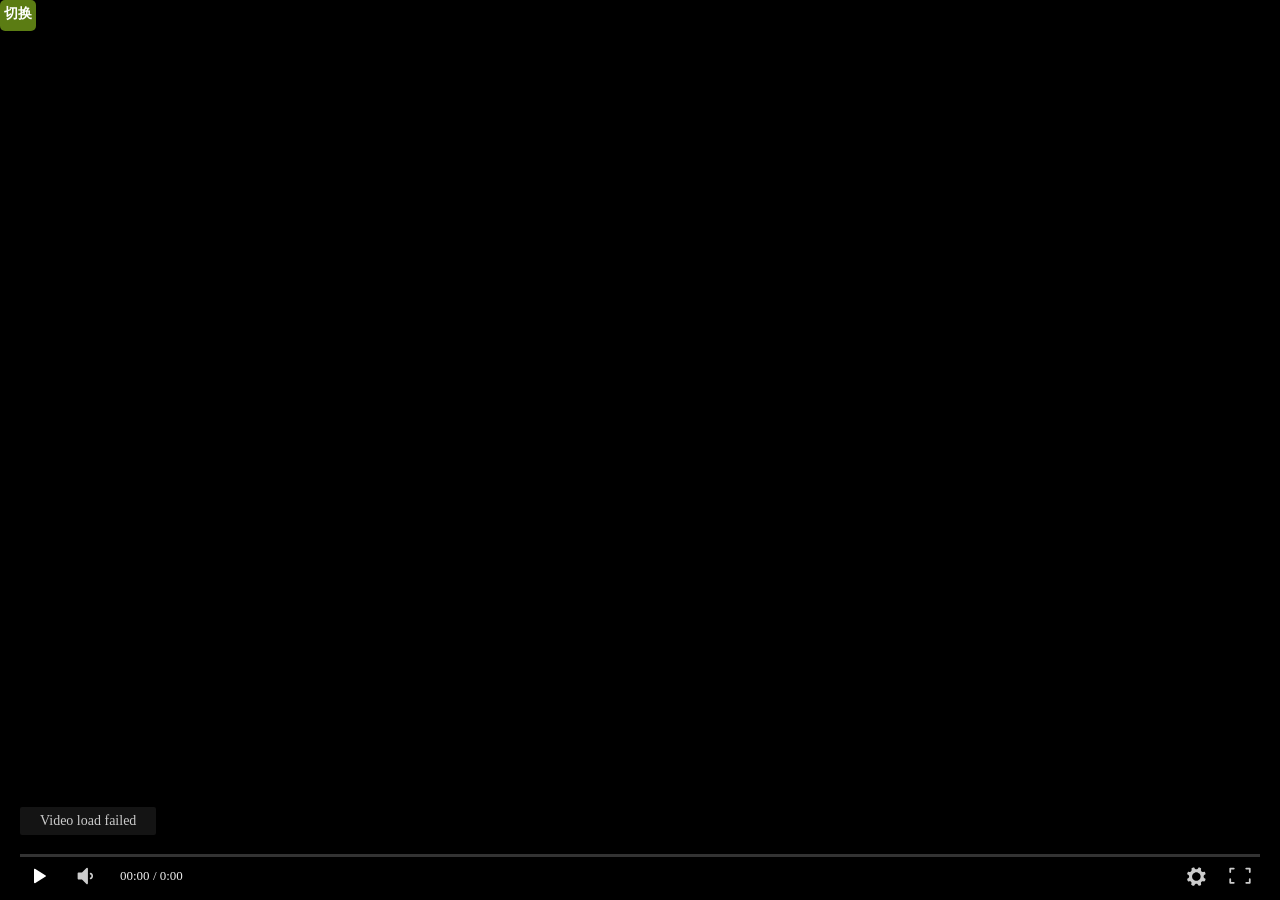
<file: index.html>
<!DOCTYPE html>
<html xmlns="http://www.w3.org/1999/xhtml">
<head>
<meta content="width=device-width, initial-scale=1.0, maximum-scale=1.0, user-scalable=0" name="viewport" /> 
<meta http-equiv="Content-Type" content="text/html; charset=utf-8" />
<title>我爱云解析</title>
<link href="pucms.css" rel="stylesheet">
<script src="jquery-1.7.2.min.js" type="text/javascript"></script>
<script src="pucms.js" type="text/javascript"></script>
<script type="text/javascript">
function getUrlParam(name){var r=location.search.substr(1).match(new RegExp('(?:^|&)'+name+'=([^&]*)','i'));return r?decodeURIComponent(r[1]):'';}
</script>
</head>
<body style="overflow-y:hidden;">
<div class="panel">
    <a href="/dp/?url=">【M3U8调用】</a>
    <a href="https://jx.xmflv.com/?url=">【VIP云解析】</a>
    <a href="dp2/?url=">【DP-P2P】</a>
    <a href="dp/?url=">【DPlayer】</a> 
    <a href="ck/?url=">【CKplayer】</a>
    <a href="ck2/?url=">【CK-P2P】</a>  	
</div>
<p class="slide">
    <a class="WANG-WANG">切换</a></p>
<div style="margin:-36px auto;width:100%;height:100%;">
    <iframe id="WANG" scrolling="no" allowtransparency="true" frameborder="0"
            src="" width="100%" height="100%" align="middle" frameborder="no" hspace="0" vspace="0" allowFullscreen="true" marginheight="0" marginwidth="0" name="tv"></iframe>
    <script type="text/javascript">
        $('#WANG').attr('src', 'dp2/?url=' + encodeURIComponent(getUrlParam('url'))).show();
        function QQ(url) {
            $('#WANG').attr('src', decodeURIComponent(url)).show();
        }
    </script>
</div>
</body>
</html>
</file>
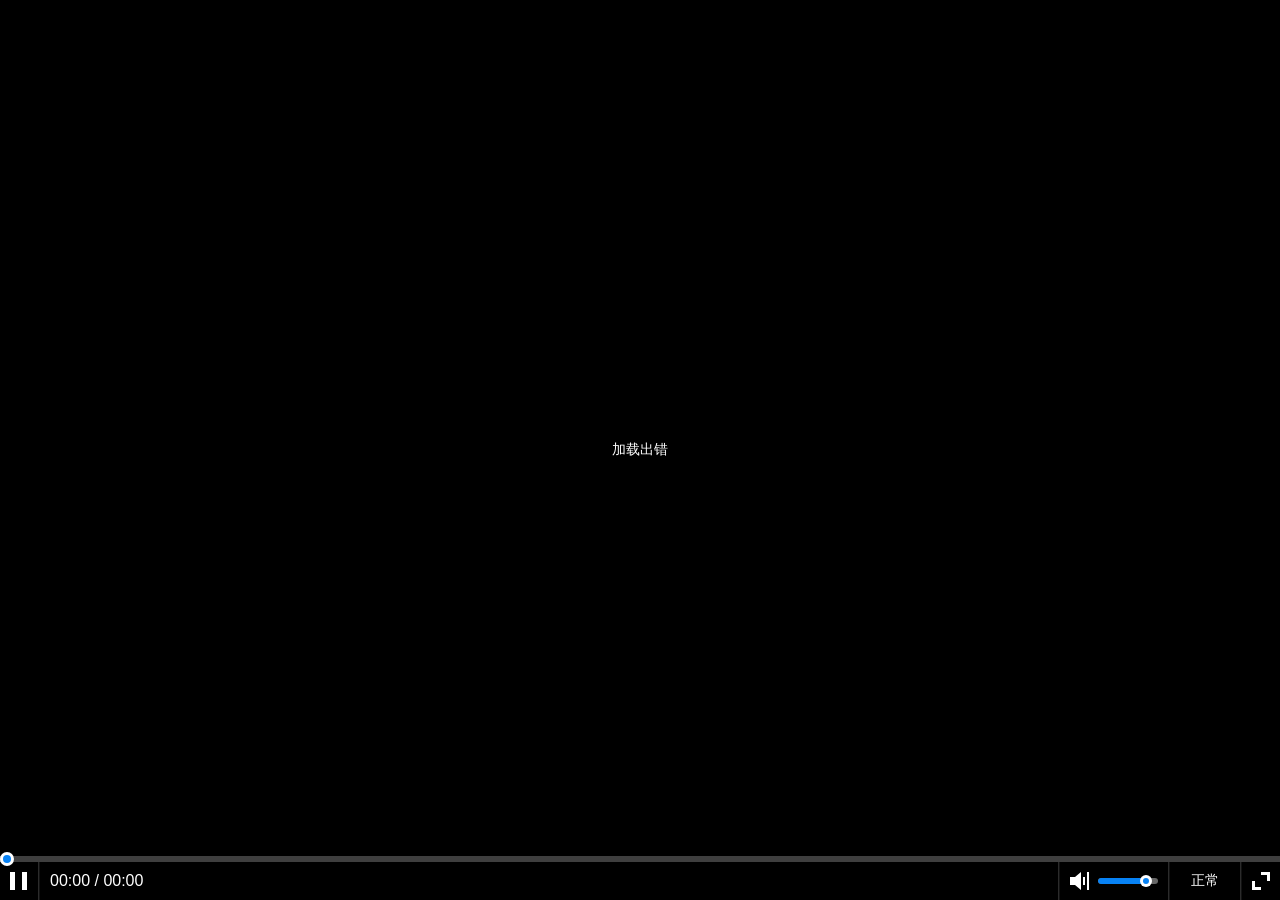
<file: ck/index.html>
<html>
<head>
<script charset="utf-8" src="jquery-1.7.2.min.js"></script>
<meta http-equiv="Content-Type" content="text/html; charset=utf-8" >
<meta http-equiv="X-UA-Compatible" content="IE=edge"><!-- IE内核 强制使用最新的引擎渲染网页 -->
<meta name="renderer" content="webkit">  <!-- 启用360浏览器的极速模式(webkit) -->
<meta name="viewport" content="width=device-width,initial-scale=1.0,minimum-scale=1.0 ,maximum-scale=1.0, user-scalable=no"><!-- 手机H5兼容模式 -->
<title>我爱云CK解析</title>
<style type="text/css">body,html,.a1{background-color:#000;padding: 0;margin: 0;width:100%;height:100%;}</style>
<script type="text/javascript" src="ckplayer.js"></script>
</head>
<body ondragstart="window.event.returnValue=false" oncontextmenu="window.event.returnValue=false" onselectstart="event.returnValue=false" style="overflow-y:hidden;">
<input type="hidden" id="url">
<script type="text/javascript">
function getUrlParam(name){var r=location.search.substr(1).match(new RegExp('(?:^|&)'+name+'=([^&]*)','i'));return r?decodeURIComponent(r[1]):'';}
$("#url").val(getUrlParam('url'));
</script>
<div id="video" style="width:100%;height:100%;"></div>
<script type="text/javascript">
    url=$("#url").val();
    if(url.indexOf("://") === -1){
        url = (document.location.protocol === 'https:' ? 'https://' : 'http://') + url;
    }
	var videoObject = {
		container: '#video', //容器的ID或className
		variable: 'player', //播放函数名称
		autoplay: true,//是否自动播放
		html5m3u8:true,
		video:url
		};
	var player = new ckplayer(videoObject);
</script>
</body>
</html>
</file>
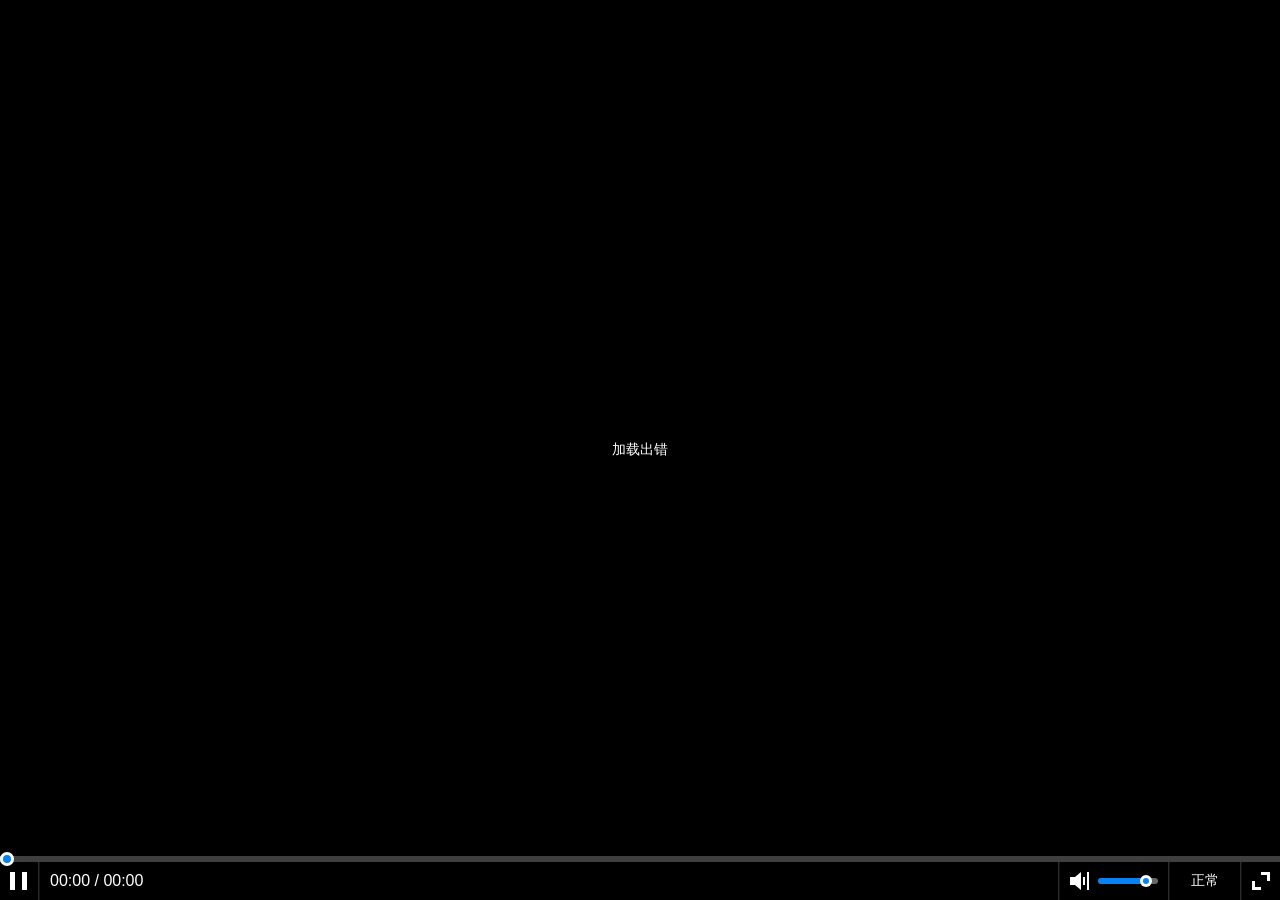
<file: ck2/index.html>
<!DOCTYPE html>
<html>
<head>
<script charset="utf-8" src="jquery-1.7.2.min.js"></script>
<meta http-equiv="Content-Type" content="text/html; charset=utf-8" >
<meta http-equiv="X-UA-Compatible" content="IE=edge"><!-- IE内核 强制使用最新的引擎渲染网页 -->
<meta name="renderer" content="webkit">  <!-- 启用360浏览器的极速模式(webkit) -->
<meta name="viewport" content="width=device-width,initial-scale=1.0,minimum-scale=1.0 ,maximum-scale=1.0, user-scalable=no"><!-- 手机H5兼容模式 -->
<title>我爱云CK-P2P解析</title>
<style type="text/css">body,html,.a1{background-color:#000;padding: 0;margin: 0;width:100%;height:100%;}
#info{position:fixed;top:5px;left:10px;font-size:10px;color:#fdfdfd;z-index:20719029;text-shadow:1px 1px 1px #000, 1px 1px 1px #000}</style>
</head>
<body ondragstart="window.event.returnValue=false" oncontextmenu="window.event.returnValue=false" onselectstart="event.returnValue=false" style="overflow-y:hidden;">
<input type="hidden" id="url">
<script type="text/javascript">
function getUrlParam(name){var r=location.search.substr(1).match(new RegExp('(?:^|&)'+name+'=([^&]*)','i'));return r?decodeURIComponent(r[1]):'';}
$("#url").val(getUrlParam('url'));
</script>
<div id="video" style="width:100%;height:100%;"></div>
<p id="info"></p>
<script type="text/javascript" src="ckplayer.min.js" charset="UTF-8"></script>
<!--<script type="text/javascript" src="http://cdn.jsdelivr.net/npm/p2p-ckplayer@latest/ckplayer/ckplayer.min.js" charset="UTF-8"></script>-->
<script type="text/javascript">
    url=$("#url").val();
    if(url.indexOf("://") === -1){
        url = (document.location.protocol === 'https:' ? 'https://' : 'http://') + url;
    }

    var videoObject = {
        container: '#video',//“#”代表容器的ID，“.”或“”代表容器的class
        variable: 'player',//该属性必需设置，值等于下面的new chplayer()的对象
        autoplay:true,
        html5m3u8:true,

        video:url,//视频地址
        hlsjsConfig: {  
            debug: false,
            p2pConfig: {
                logLevel: 'debug',
                live: false,        // 如果是直播设为true
                getStats: function (totalP2PDownloaded, totalP2PUploaded, totalHTTPDownloaded) {
                    var total = totalHTTPDownloaded + totalP2PDownloaded;
                    var ratio = total > 0 ? Math.round(totalP2PDownloaded / total * 100) : 0;
                    document.querySelector('#info').innerText = 'P2P正在加速 比例: ' + ratio + '%, 已加速: ' + totalP2PDownloaded + 'KB, 已分享: ' + totalP2PUploaded + 'KB';
                },

            }
        }
    };
    var player = new ckplayer(videoObject);
</script>
</body>
</html>
</file>
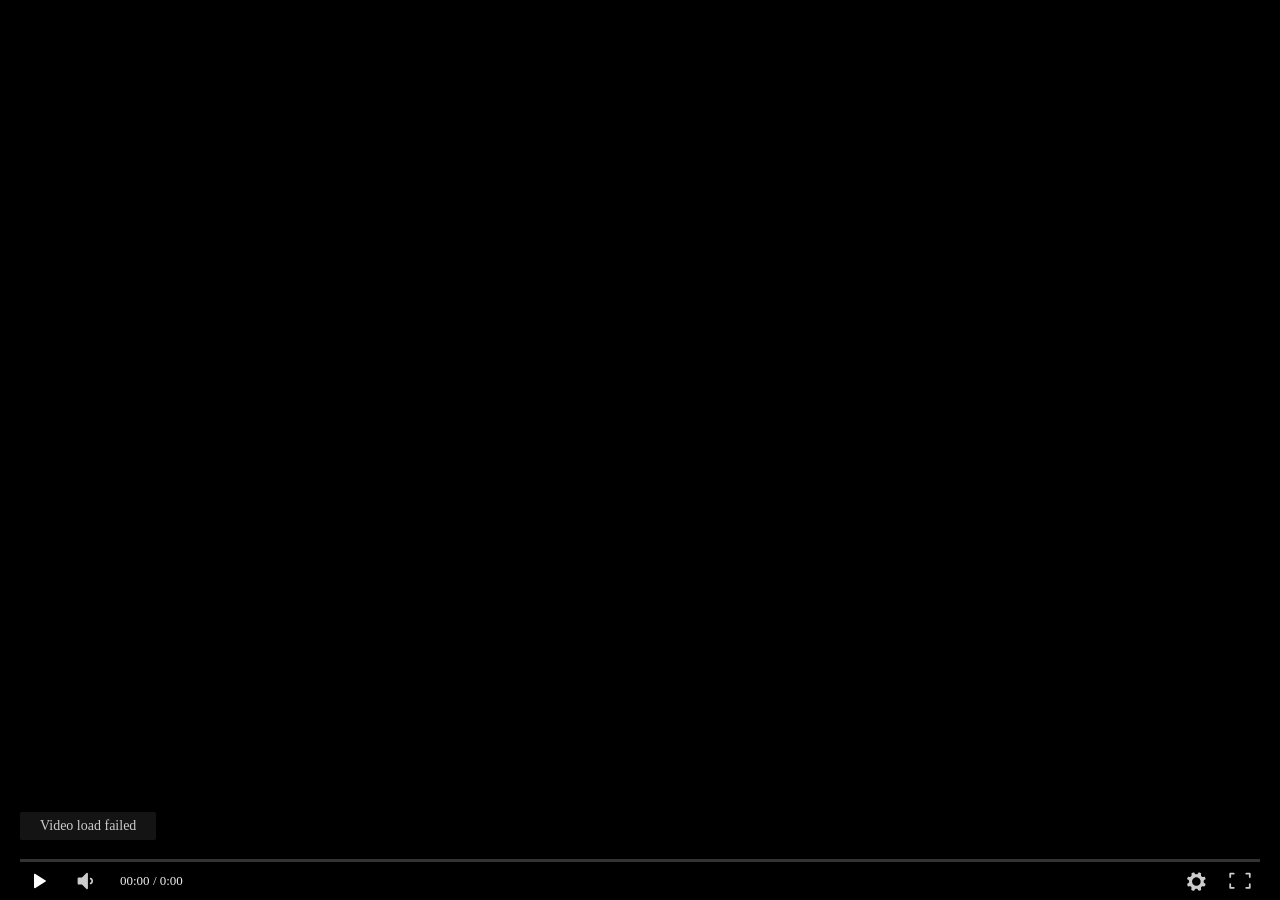
<file: dp2/index.html>
<!DOCTYPE html>
<html>
<head>
<title>我爱云DP-P2P解析</title>
<meta http-equiv="Content-Type" content="text/html; charset=utf-8" >
<meta http-equiv="X-UA-Compatible" content="IE=edge,chrome=1"><!-- IE内核 强制使用最新的引擎渲染网页 -->
<meta name="renderer" content="webkit">  <!-- 启用360浏览器的极速模式(webkit) -->
<meta name="viewport" content="width=device-width,initial-scale=1.0,minimum-scale=1.0 ,maximum-scale=1.0, user-scalable=no"><!-- 手机H5兼容模式 -->
<meta name="x5-fullscreen" content="true" ><meta name="x5-page-mode" content="app" > <!-- X5  全屏处理 -->
<meta name="full-screen" content="yes"><meta name="browsermode" content="application">  <!-- UC 全屏应用模式 -->
<meta name="apple-mobile-web-app-capable" content="yes"> <meta name="apple-mobile-web-app-status-bar-style" content="black-translucent" /> <!--  苹果全屏应用模式 -->
<script charset="utf-8" src="jquery-1.7.2.min.js"></script>
<link rel="stylesheet" href="DPlayer.min.css">
<style type="text/css">
    body,html{width:100%;height:100%;background:#000;padding:0;margin:0;overflow-x:hidden;overflow-y:hidden}
    *{margin:0;border:0;padding:0;text-decoration:none}
    #stats{position:fixed;top:5px;left:10px;font-size:10px;color:#fdfdfd;z-index:20719029;text-shadow:1px 1px 1px #000, 1px 1px 1px #000}
    #dplayer{position:inherit}
</style>
</head>
<body>
<input type="hidden" id="url">
<script>function getUrlParam(name){var r=location.search.substr(1).match(new RegExp('(?:^|&)'+name+'=([^&]*)','i'));return r?decodeURIComponent(r[1]):'';}$("#url").val(getUrlParam('url'));</script>
<div id="dplayer"></div>
<div id="stats"></div>
<script src="hls.min.js"></script>
<script src="DPlayer.min.js"></script>
<script type="text/javascript">
    url=$("#url").val();
    if(url.indexOf("://") === -1){
        url = (document.location.protocol === 'https:' ? 'https://' : 'http://') + url;
    }
	 
    var webdata = {
        set:function(key,val){
            window.sessionStorage.setItem(key,val);
        },
        get:function(key){
            return window.sessionStorage.getItem(key);
        },
        del:function(key){
            window.sessionStorage.removeItem(key);
        },
        clear:function(key){
            window.sessionStorage.clear();
        }
    };	
    	
    if(url.indexOf("m3u8")!=-1){

	var dp = new DPlayer({
        container: document.getElementById('dplayer'),
        autoplay: true,
		hotkey: true,  // 移动端全屏时向右划动快进，向左划动快退。
        video: {
            url: url,
            type: 'customHls',
            customType: {
                'customHls': function (video, player) {
                    var hls = new Hls({
                        debug: false,
                        p2pConfig: {
                            logLevel: true,
                            live: false,        // 如果是直播设为true
                        }
                    });
                    hls.loadSource(video.src);
                    hls.attachMedia(video);
                    hls.p2pEngine.on('stats', function (stats) {
                        _totalP2PDownloaded = stats.totalP2PDownloaded;
                        _totalP2PUploaded = stats.totalP2PUploaded;
                        updateStats();
                    }).on('peerId', function (peerId) {
                        _peerId = peerId;
                    }).on('peers', function (peers) {
                        _peerNum = peers.length;
                        updateStats();
                    });

                }
            }
        }
    });
    var _peerId = '', _peerNum = 0, _totalP2PDownloaded = 0, _totalP2PUploaded = 0;
    dp.seek(webdata.get('vod'+url));
    setInterval(function(){
        webdata.set('vod'+url,dp.video.currentTime);
    },1000);
	}
    else{
        var dp2v = new DPlayer({
            container: document.getElementById('dplayer'),
            autoplay: true,
            video: { url: url }
        });
        dp2v.seek(webdata.get('vod'+url));
    }

    function updateStats() {
        var text = 'P2P正在为您加速' + (_totalP2PDownloaded/1024).toFixed(2)
            + 'MB 已分享' + (_totalP2PUploaded/1024).toFixed(2) + 'MB' + ' 连接节点' + _peerNum + '个';
        document.getElementById('stats').innerText = text
    }    
</script>
</body>
</html>
</file>
<file: pucms.css>
body,html,#a1{background-color:#000;padding:0;margin:0;color:transparent;height:100%;width:100%;}.player{position:relative;width:100%;background-color:#000}.vod{width:100%;background-color:#000}.video{width:100%;height:100%;margin-bottom:40px}.cmd{margin:0 auto;width:100%;height:40px;line-height:40px;position:absolute;bottom:0;background-color:#111;box-sizing:border-box}.left{float:left}.right{float:right;margin-top:-30px}.centent{margin-left:50px;margin-right:60px}.tvp_button{background:0 0;cursor:pointer;width:46px;height:40px}.tvp_button button{display:block;width:100%;height:100%;padding:0;border:0 none;background:0 0;text-align:center;font-size:0;cursor:pointer}.tvp_play .tvp_btn_value{display:inline-block;width:0;height:0;margin-left:16px;vertical-align:middle;background:0 0;border:15px solid transparent;border-width:10px 15px;border-left-color:#fff;font-size:0;color:transparent}.tvp_pause .tvp_btn_value{display:inline-block;vertical-align:middle;background:0 0;font-size:0;color:transparent;width:10px;height:15px;border:0 none;margin-left:0;border-left:2px solid#fff;border-right:2px solid#fff}.tvp_fullscreen_button{width:50px;height:100%}.tvp_fullscreen_button button{position:relative;display:block;top:5px;width:100%;height:30px;background:url(mobile1.png) no-repeat center;cursor:pointer}.tvp_time_total{position:relative;display:block;top:5px;left:8px;width:100%;height:30px;background:#191919;cursor:pointer}.tvp_time_loaded{position:relative;display:block;width:10%;height:30px;cursor:pointer;z-index:1;background:#222;}.tvp_time_panel{position: absolute;bottom: 0px;left: 50%;margin-left: -38.5px;z-index: 2;font-size: 13px;}.play{position: absolute;top: 50%;width: 80px;height: 80px;left: 50%;margin-top: -60px;margin-left: -40px;z-index: 5;background: url(mobile2.png) no-repeat;opacity: 0.8;}.panel{background:#000000;background-size:90% 90%;height:26px;padding-top:10px;color:#ffffff;font-family:宋体;display:none;}.panel a:link{text-decoration:none;color:#ffffff;font-weight:bold;}.panel a:visited{text-decoration:none;color:#ffffff;font-weight:bold;}.panel a:hover{text-decoration:none;color:#ffffff;font-weight:bold;}.panel a:active{text-decoration:none;color:#ffffff;font-weight:bold;}.slide{margin:0;padding:0;border-top:solid 0px #000000;}.WANG-WANG{display:block;position:relative;right:0px;width:36px;height:26px;padding-top:5px;font-family:宋体;font-family:arial, sans-serif;font-size:14px;color:#ffffff;font-weight:bold;background:#5B7C13;text-decoration:none;text-align:center;-moz-border-top-left-radius:5px;-moz-border-top-right-radius:5px;border-top-left-radius:5px;border-top-right-radius:5px;-moz-border-bottom-left-radius:5px;-moz-border-bottom-right-radius:5px;border-bottom-left-radius:5px;border-bottom-right-radius:5px;}
</file>
<file: dp2/DPlayer.min.css>
button[data-balloon]{overflow:visible}[data-balloon]{position:relative;cursor:pointer}[data-balloon]:after{font-family:sans-serif!important;font-weight:400!important;font-style:normal!important;text-shadow:none!important;font-size:12px!important;background:rgba(17,17,17,.9);border-radius:4px;color:#fff;content:attr(data-balloon);padding:.5em 1em;white-space:nowrap}[data-balloon]:after,[data-balloon]:before{filter:alpha(opactiy=0);-ms-filter:"progid:DXImageTransform.Microsoft.Alpha(Opacity=0)";-moz-opacity:0;-khtml-opacity:0;opacity:0;pointer-events:none;transition:all .18s ease-out .18s;position:absolute;z-index:10}[data-balloon]:before{background:no-repeat url("data:image/svg+xml;charset=utf-8,%3Csvg xmlns='http://www.w3.org/2000/svg' width='36' height='12'%3E%3Cpath fill='rgba(17, 17, 17, 0.9)' d='M2.658 0h32.004c-6 0-11.627 12.002-16.002 12.002C14.285 12.002 8.594 0 2.658 0z'/%3E%3C/svg%3E");background-size:100% auto;width:18px;height:6px;content:""}[data-balloon]:hover:after,[data-balloon]:hover:before,[data-balloon][data-balloon-visible]:after,[data-balloon][data-balloon-visible]:before{filter:alpha(opactiy=100);-ms-filter:"progid:DXImageTransform.Microsoft.Alpha(Opacity=100)";-moz-opacity:1;-khtml-opacity:1;opacity:1;pointer-events:auto}[data-balloon].font-awesome:after{font-family:FontAwesome}[data-balloon][data-balloon-break]:after{white-space:pre}[data-balloon][data-balloon-blunt]:after,[data-balloon][data-balloon-blunt]:before{transition:none}[data-balloon][data-balloon-pos=up]:after{margin-bottom:11px}[data-balloon][data-balloon-pos=up]:after,[data-balloon][data-balloon-pos=up]:before{bottom:100%;left:50%;-webkit-transform:translate(-50%,10px);transform:translate(-50%,10px);-webkit-transform-origin:top;transform-origin:top}[data-balloon][data-balloon-pos=up]:before{margin-bottom:5px}[data-balloon][data-balloon-pos=up]:hover:after,[data-balloon][data-balloon-pos=up]:hover:before,[data-balloon][data-balloon-pos=up][data-balloon-visible]:after,[data-balloon][data-balloon-pos=up][data-balloon-visible]:before{-webkit-transform:translate(-50%);transform:translate(-50%)}[data-balloon][data-balloon-pos=up-left]:after{left:0;margin-bottom:11px}[data-balloon][data-balloon-pos=up-left]:after,[data-balloon][data-balloon-pos=up-left]:before{bottom:100%;-webkit-transform:translateY(10px);transform:translateY(10px);-webkit-transform-origin:top;transform-origin:top}[data-balloon][data-balloon-pos=up-left]:before{left:5px;margin-bottom:5px}[data-balloon][data-balloon-pos=up-left]:hover:after,[data-balloon][data-balloon-pos=up-left]:hover:before,[data-balloon][data-balloon-pos=up-left][data-balloon-visible]:after,[data-balloon][data-balloon-pos=up-left][data-balloon-visible]:before{-webkit-transform:translate(0);transform:translate(0)}[data-balloon][data-balloon-pos=up-right]:after{right:0;margin-bottom:11px}[data-balloon][data-balloon-pos=up-right]:after,[data-balloon][data-balloon-pos=up-right]:before{bottom:100%;-webkit-transform:translateY(10px);transform:translateY(10px);-webkit-transform-origin:top;transform-origin:top}[data-balloon][data-balloon-pos=up-right]:before{right:5px;margin-bottom:5px}[data-balloon][data-balloon-pos=up-right]:hover:after,[data-balloon][data-balloon-pos=up-right]:hover:before,[data-balloon][data-balloon-pos=up-right][data-balloon-visible]:after,[data-balloon][data-balloon-pos=up-right][data-balloon-visible]:before{-webkit-transform:translate(0);transform:translate(0)}[data-balloon][data-balloon-pos=down]:after{margin-top:11px}[data-balloon][data-balloon-pos=down]:after,[data-balloon][data-balloon-pos=down]:before{left:50%;top:100%;-webkit-transform:translate(-50%,-10px);transform:translate(-50%,-10px)}[data-balloon][data-balloon-pos=down]:before{background:no-repeat url("data:image/svg+xml;charset=utf-8,%3Csvg xmlns='http://www.w3.org/2000/svg' width='36' height='12'%3E%3Cpath fill='rgba(17, 17, 17, 0.9)' d='M33.342 12H1.338c6 0 11.627-12.002 16.002-12.002C21.715-.002 27.406 12 33.342 12z'/%3E%3C/svg%3E");background-size:100% auto;width:18px;height:6px;margin-top:5px}[data-balloon][data-balloon-pos=down]:hover:after,[data-balloon][data-balloon-pos=down]:hover:before,[data-balloon][data-balloon-pos=down][data-balloon-visible]:after,[data-balloon][data-balloon-pos=down][data-balloon-visible]:before{-webkit-transform:translate(-50%);transform:translate(-50%)}[data-balloon][data-balloon-pos=down-left]:after{left:0;margin-top:11px;top:100%;-webkit-transform:translateY(-10px);transform:translateY(-10px)}[data-balloon][data-balloon-pos=down-left]:before{background:no-repeat url("data:image/svg+xml;charset=utf-8,%3Csvg xmlns='http://www.w3.org/2000/svg' width='36' height='12'%3E%3Cpath fill='rgba(17, 17, 17, 0.9)' d='M33.342 12H1.338c6 0 11.627-12.002 16.002-12.002C21.715-.002 27.406 12 33.342 12z'/%3E%3C/svg%3E");background-size:100% auto;width:18px;height:6px;left:5px;margin-top:5px;top:100%;-webkit-transform:translateY(-10px);transform:translateY(-10px)}[data-balloon][data-balloon-pos=down-left]:hover:after,[data-balloon][data-balloon-pos=down-left]:hover:before,[data-balloon][data-balloon-pos=down-left][data-balloon-visible]:after,[data-balloon][data-balloon-pos=down-left][data-balloon-visible]:before{-webkit-transform:translate(0);transform:translate(0)}[data-balloon][data-balloon-pos=down-right]:after{right:0;margin-top:11px;top:100%;-webkit-transform:translateY(-10px);transform:translateY(-10px)}[data-balloon][data-balloon-pos=down-right]:before{background:no-repeat url("data:image/svg+xml;charset=utf-8,%3Csvg xmlns='http://www.w3.org/2000/svg' width='36' height='12'%3E%3Cpath fill='rgba(17, 17, 17, 0.9)' d='M33.342 12H1.338c6 0 11.627-12.002 16.002-12.002C21.715-.002 27.406 12 33.342 12z'/%3E%3C/svg%3E");background-size:100% auto;width:18px;height:6px;right:5px;margin-top:5px;top:100%;-webkit-transform:translateY(-10px);transform:translateY(-10px)}[data-balloon][data-balloon-pos=down-right]:hover:after,[data-balloon][data-balloon-pos=down-right]:hover:before,[data-balloon][data-balloon-pos=down-right][data-balloon-visible]:after,[data-balloon][data-balloon-pos=down-right][data-balloon-visible]:before{-webkit-transform:translate(0);transform:translate(0)}[data-balloon][data-balloon-pos=left]:after{margin-right:11px;right:100%;top:50%;-webkit-transform:translate(10px,-50%);transform:translate(10px,-50%)}[data-balloon][data-balloon-pos=left]:before{background:no-repeat url("data:image/svg+xml;charset=utf-8,%3Csvg xmlns='http://www.w3.org/2000/svg' width='12' height='36'%3E%3Cpath fill='rgba(17, 17, 17, 0.9)' d='M0 33.342V1.338c0 6 12.002 11.627 12.002 16.002C12.002 21.715 0 27.406 0 33.342z'/%3E%3C/svg%3E");background-size:100% auto;width:6px;height:18px;margin-right:5px;right:100%;top:50%;-webkit-transform:translate(10px,-50%);transform:translate(10px,-50%)}[data-balloon][data-balloon-pos=left]:hover:after,[data-balloon][data-balloon-pos=left]:hover:before,[data-balloon][data-balloon-pos=left][data-balloon-visible]:after,[data-balloon][data-balloon-pos=left][data-balloon-visible]:before{-webkit-transform:translateY(-50%);transform:translateY(-50%)}[data-balloon][data-balloon-pos=right]:after{left:100%;margin-left:11px;top:50%;-webkit-transform:translate(-10px,-50%);transform:translate(-10px,-50%)}[data-balloon][data-balloon-pos=right]:before{background:no-repeat url("data:image/svg+xml;charset=utf-8,%3Csvg xmlns='http://www.w3.org/2000/svg' width='12' height='36'%3E%3Cpath fill='rgba(17, 17, 17, 0.9)' d='M12 2.658v32.004c0-6-12.002-11.627-12.002-16.002C-.002 14.285 12 8.594 12 2.658z'/%3E%3C/svg%3E");background-size:100% auto;width:6px;height:18px;left:100%;margin-left:5px;top:50%;-webkit-transform:translate(-10px,-50%);transform:translate(-10px,-50%)}[data-balloon][data-balloon-pos=right]:hover:after,[data-balloon][data-balloon-pos=right]:hover:before,[data-balloon][data-balloon-pos=right][data-balloon-visible]:after,[data-balloon][data-balloon-pos=right][data-balloon-visible]:before{-webkit-transform:translateY(-50%);transform:translateY(-50%)}[data-balloon][data-balloon-length=small]:after{white-space:normal;width:80px}[data-balloon][data-balloon-length=medium]:after{white-space:normal;width:150px}[data-balloon][data-balloon-length=large]:after{white-space:normal;width:260px}[data-balloon][data-balloon-length=xlarge]:after{white-space:normal;width:380px}@media screen and (max-width:768px){[data-balloon][data-balloon-length=xlarge]:after{white-space:normal;width:90vw}}[data-balloon][data-balloon-length=fit]:after{white-space:normal;width:100%}
@-webkit-keyframes my-face{2%{-webkit-transform:translateY(1.5px) rotate(1.5deg);transform:translateY(1.5px) rotate(1.5deg)}4%{-webkit-transform:translateY(-1.5px) rotate(-.5deg);transform:translateY(-1.5px) rotate(-.5deg)}6%{-webkit-transform:translateY(1.5px) rotate(-1.5deg);transform:translateY(1.5px) rotate(-1.5deg)}8%{-webkit-transform:translateY(-1.5px) rotate(-1.5deg);transform:translateY(-1.5px) rotate(-1.5deg)}10%{-webkit-transform:translateY(2.5px) rotate(1.5deg);transform:translateY(2.5px) rotate(1.5deg)}12%{-webkit-transform:translateY(-.5px) rotate(1.5deg);transform:translateY(-.5px) rotate(1.5deg)}14%{-webkit-transform:translateY(-1.5px) rotate(1.5deg);transform:translateY(-1.5px) rotate(1.5deg)}16%{-webkit-transform:translateY(-.5px) rotate(-1.5deg);transform:translateY(-.5px) rotate(-1.5deg)}18%{-webkit-transform:translateY(.5px) rotate(-1.5deg);transform:translateY(.5px) rotate(-1.5deg)}20%{-webkit-transform:translateY(-1.5px) rotate(2.5deg);transform:translateY(-1.5px) rotate(2.5deg)}22%{-webkit-transform:translateY(.5px) rotate(-1.5deg);transform:translateY(.5px) rotate(-1.5deg)}24%{-webkit-transform:translateY(1.5px) rotate(1.5deg);transform:translateY(1.5px) rotate(1.5deg)}26%{-webkit-transform:translateY(.5px) rotate(.5deg);transform:translateY(.5px) rotate(.5deg)}28%{-webkit-transform:translateY(.5px) rotate(1.5deg);transform:translateY(.5px) rotate(1.5deg)}30%{-webkit-transform:translateY(-.5px) rotate(2.5deg);transform:translateY(-.5px) rotate(2.5deg)}32%{-webkit-transform:translateY(1.5px) rotate(-.5deg);transform:translateY(1.5px) rotate(-.5deg)}34%{-webkit-transform:translateY(1.5px) rotate(-.5deg);transform:translateY(1.5px) rotate(-.5deg)}36%{-webkit-transform:translateY(-1.5px) rotate(2.5deg);transform:translateY(-1.5px) rotate(2.5deg)}38%{-webkit-transform:translateY(1.5px) rotate(-1.5deg);transform:translateY(1.5px) rotate(-1.5deg)}40%{-webkit-transform:translateY(-.5px) rotate(2.5deg);transform:translateY(-.5px) rotate(2.5deg)}42%{-webkit-transform:translateY(2.5px) rotate(-1.5deg);transform:translateY(2.5px) rotate(-1.5deg)}44%{-webkit-transform:translateY(1.5px) rotate(.5deg);transform:translateY(1.5px) rotate(.5deg)}46%{-webkit-transform:translateY(-1.5px) rotate(2.5deg);transform:translateY(-1.5px) rotate(2.5deg)}48%{-webkit-transform:translateY(-.5px) rotate(.5deg);transform:translateY(-.5px) rotate(.5deg)}50%{-webkit-transform:translateY(.5px) rotate(.5deg);transform:translateY(.5px) rotate(.5deg)}52%{-webkit-transform:translateY(2.5px) rotate(2.5deg);transform:translateY(2.5px) rotate(2.5deg)}54%{-webkit-transform:translateY(-1.5px) rotate(1.5deg);transform:translateY(-1.5px) rotate(1.5deg)}56%{-webkit-transform:translateY(2.5px) rotate(2.5deg);transform:translateY(2.5px) rotate(2.5deg)}58%{-webkit-transform:translateY(.5px) rotate(2.5deg);transform:translateY(.5px) rotate(2.5deg)}60%{-webkit-transform:translateY(2.5px) rotate(2.5deg);transform:translateY(2.5px) rotate(2.5deg)}62%{-webkit-transform:translateY(-.5px) rotate(2.5deg);transform:translateY(-.5px) rotate(2.5deg)}64%{-webkit-transform:translateY(-.5px) rotate(1.5deg);transform:translateY(-.5px) rotate(1.5deg)}66%{-webkit-transform:translateY(1.5px) rotate(-.5deg);transform:translateY(1.5px) rotate(-.5deg)}68%{-webkit-transform:translateY(-1.5px) rotate(-.5deg);transform:translateY(-1.5px) rotate(-.5deg)}70%{-webkit-transform:translateY(1.5px) rotate(.5deg);transform:translateY(1.5px) rotate(.5deg)}72%{-webkit-transform:translateY(2.5px) rotate(1.5deg);transform:translateY(2.5px) rotate(1.5deg)}74%{-webkit-transform:translateY(-.5px) rotate(.5deg);transform:translateY(-.5px) rotate(.5deg)}76%{-webkit-transform:translateY(-.5px) rotate(2.5deg);transform:translateY(-.5px) rotate(2.5deg)}78%{-webkit-transform:translateY(-.5px) rotate(1.5deg);transform:translateY(-.5px) rotate(1.5deg)}80%{-webkit-transform:translateY(1.5px) rotate(1.5deg);transform:translateY(1.5px) rotate(1.5deg)}82%{-webkit-transform:translateY(-.5px) rotate(.5deg);transform:translateY(-.5px) rotate(.5deg)}84%{-webkit-transform:translateY(1.5px) rotate(2.5deg);transform:translateY(1.5px) rotate(2.5deg)}86%{-webkit-transform:translateY(-1.5px) rotate(-1.5deg);transform:translateY(-1.5px) rotate(-1.5deg)}88%{-webkit-transform:translateY(-.5px) rotate(2.5deg);transform:translateY(-.5px) rotate(2.5deg)}90%{-webkit-transform:translateY(2.5px) rotate(-.5deg);transform:translateY(2.5px) rotate(-.5deg)}92%{-webkit-transform:translateY(.5px) rotate(-.5deg);transform:translateY(.5px) rotate(-.5deg)}94%{-webkit-transform:translateY(2.5px) rotate(.5deg);transform:translateY(2.5px) rotate(.5deg)}96%{-webkit-transform:translateY(-.5px) rotate(1.5deg);transform:translateY(-.5px) rotate(1.5deg)}98%{-webkit-transform:translateY(-1.5px) rotate(-.5deg);transform:translateY(-1.5px) rotate(-.5deg)}0%,to{-webkit-transform:translate(0) rotate(0deg);transform:translate(0) rotate(0deg)}}@keyframes my-face{2%{-webkit-transform:translateY(1.5px) rotate(1.5deg);transform:translateY(1.5px) rotate(1.5deg)}4%{-webkit-transform:translateY(-1.5px) rotate(-.5deg);transform:translateY(-1.5px) rotate(-.5deg)}6%{-webkit-transform:translateY(1.5px) rotate(-1.5deg);transform:translateY(1.5px) rotate(-1.5deg)}8%{-webkit-transform:translateY(-1.5px) rotate(-1.5deg);transform:translateY(-1.5px) rotate(-1.5deg)}10%{-webkit-transform:translateY(2.5px) rotate(1.5deg);transform:translateY(2.5px) rotate(1.5deg)}12%{-webkit-transform:translateY(-.5px) rotate(1.5deg);transform:translateY(-.5px) rotate(1.5deg)}14%{-webkit-transform:translateY(-1.5px) rotate(1.5deg);transform:translateY(-1.5px) rotate(1.5deg)}16%{-webkit-transform:translateY(-.5px) rotate(-1.5deg);transform:translateY(-.5px) rotate(-1.5deg)}18%{-webkit-transform:translateY(.5px) rotate(-1.5deg);transform:translateY(.5px) rotate(-1.5deg)}20%{-webkit-transform:translateY(-1.5px) rotate(2.5deg);transform:translateY(-1.5px) rotate(2.5deg)}22%{-webkit-transform:translateY(.5px) rotate(-1.5deg);transform:translateY(.5px) rotate(-1.5deg)}24%{-webkit-transform:translateY(1.5px) rotate(1.5deg);transform:translateY(1.5px) rotate(1.5deg)}26%{-webkit-transform:translateY(.5px) rotate(.5deg);transform:translateY(.5px) rotate(.5deg)}28%{-webkit-transform:translateY(.5px) rotate(1.5deg);transform:translateY(.5px) rotate(1.5deg)}30%{-webkit-transform:translateY(-.5px) rotate(2.5deg);transform:translateY(-.5px) rotate(2.5deg)}32%{-webkit-transform:translateY(1.5px) rotate(-.5deg);transform:translateY(1.5px) rotate(-.5deg)}34%{-webkit-transform:translateY(1.5px) rotate(-.5deg);transform:translateY(1.5px) rotate(-.5deg)}36%{-webkit-transform:translateY(-1.5px) rotate(2.5deg);transform:translateY(-1.5px) rotate(2.5deg)}38%{-webkit-transform:translateY(1.5px) rotate(-1.5deg);transform:translateY(1.5px) rotate(-1.5deg)}40%{-webkit-transform:translateY(-.5px) rotate(2.5deg);transform:translateY(-.5px) rotate(2.5deg)}42%{-webkit-transform:translateY(2.5px) rotate(-1.5deg);transform:translateY(2.5px) rotate(-1.5deg)}44%{-webkit-transform:translateY(1.5px) rotate(.5deg);transform:translateY(1.5px) rotate(.5deg)}46%{-webkit-transform:translateY(-1.5px) rotate(2.5deg);transform:translateY(-1.5px) rotate(2.5deg)}48%{-webkit-transform:translateY(-.5px) rotate(.5deg);transform:translateY(-.5px) rotate(.5deg)}50%{-webkit-transform:translateY(.5px) rotate(.5deg);transform:translateY(.5px) rotate(.5deg)}52%{-webkit-transform:translateY(2.5px) rotate(2.5deg);transform:translateY(2.5px) rotate(2.5deg)}54%{-webkit-transform:translateY(-1.5px) rotate(1.5deg);transform:translateY(-1.5px) rotate(1.5deg)}56%{-webkit-transform:translateY(2.5px) rotate(2.5deg);transform:translateY(2.5px) rotate(2.5deg)}58%{-webkit-transform:translateY(.5px) rotate(2.5deg);transform:translateY(.5px) rotate(2.5deg)}60%{-webkit-transform:translateY(2.5px) rotate(2.5deg);transform:translateY(2.5px) rotate(2.5deg)}62%{-webkit-transform:translateY(-.5px) rotate(2.5deg);transform:translateY(-.5px) rotate(2.5deg)}64%{-webkit-transform:translateY(-.5px) rotate(1.5deg);transform:translateY(-.5px) rotate(1.5deg)}66%{-webkit-transform:translateY(1.5px) rotate(-.5deg);transform:translateY(1.5px) rotate(-.5deg)}68%{-webkit-transform:translateY(-1.5px) rotate(-.5deg);transform:translateY(-1.5px) rotate(-.5deg)}70%{-webkit-transform:translateY(1.5px) rotate(.5deg);transform:translateY(1.5px) rotate(.5deg)}72%{-webkit-transform:translateY(2.5px) rotate(1.5deg);transform:translateY(2.5px) rotate(1.5deg)}74%{-webkit-transform:translateY(-.5px) rotate(.5deg);transform:translateY(-.5px) rotate(.5deg)}76%{-webkit-transform:translateY(-.5px) rotate(2.5deg);transform:translateY(-.5px) rotate(2.5deg)}78%{-webkit-transform:translateY(-.5px) rotate(1.5deg);transform:translateY(-.5px) rotate(1.5deg)}80%{-webkit-transform:translateY(1.5px) rotate(1.5deg);transform:translateY(1.5px) rotate(1.5deg)}82%{-webkit-transform:translateY(-.5px) rotate(.5deg);transform:translateY(-.5px) rotate(.5deg)}84%{-webkit-transform:translateY(1.5px) rotate(2.5deg);transform:translateY(1.5px) rotate(2.5deg)}86%{-webkit-transform:translateY(-1.5px) rotate(-1.5deg);transform:translateY(-1.5px) rotate(-1.5deg)}88%{-webkit-transform:translateY(-.5px) rotate(2.5deg);transform:translateY(-.5px) rotate(2.5deg)}90%{-webkit-transform:translateY(2.5px) rotate(-.5deg);transform:translateY(2.5px) rotate(-.5deg)}92%{-webkit-transform:translateY(.5px) rotate(-.5deg);transform:translateY(.5px) rotate(-.5deg)}94%{-webkit-transform:translateY(2.5px) rotate(.5deg);transform:translateY(2.5px) rotate(.5deg)}96%{-webkit-transform:translateY(-.5px) rotate(1.5deg);transform:translateY(-.5px) rotate(1.5deg)}98%{-webkit-transform:translateY(-1.5px) rotate(-.5deg);transform:translateY(-1.5px) rotate(-.5deg)}0%,to{-webkit-transform:translate(0) rotate(0deg);transform:translate(0) rotate(0deg)}}.dplayer{position:relative;overflow:hidden;-webkit-user-select:none;-moz-user-select:none;-ms-user-select:none;user-select:none;line-height:1}.dplayer *{box-sizing:content-box}.dplayer svg{width:100%;height:100%}.dplayer svg circle,.dplayer svg path{fill:#fff}.dplayer:-webkit-full-screen{width:100%;height:100%;background:#000;position:fixed;z-index:100000;left:0;top:0;margin:0;padding:0;-webkit-transform:translate(0);transform:translate(0)}.dplayer:-webkit-full-screen .dplayer-danmaku .dplayer-danmaku-bottom.dplayer-danmaku-move,.dplayer:-webkit-full-screen .dplayer-danmaku .dplayer-danmaku-top.dplayer-danmaku-move{-webkit-animation:danmaku-center 6s linear;animation:danmaku-center 6s linear;-webkit-animation-play-state:inherit;animation-play-state:inherit}.dplayer:-webkit-full-screen .dplayer-danmaku .dplayer-danmaku-right.dplayer-danmaku-move{-webkit-animation:danmaku 8s linear;animation:danmaku 8s linear;-webkit-animation-play-state:inherit;animation-play-state:inherit}.dplayer.dplayer-live .dplayer-bar-wrap,.dplayer.dplayer-live.dplayer-no-danmaku .dplayer-setting,.dplayer.dplayer-live .dplayer-setting-loop,.dplayer.dplayer-live .dplayer-setting-speed,.dplayer.dplayer-live .dplayer-time,.dplayer.dplayer-no-danmaku .dplayer-controller .dplayer-icons .dplayer-comment,.dplayer.dplayer-no-danmaku .dplayer-controller .dplayer-icons .dplayer-setting .dplayer-setting-box .dplayer-setting-danmaku,.dplayer.dplayer-no-danmaku .dplayer-controller .dplayer-icons .dplayer-setting .dplayer-setting-box .dplayer-setting-danunlimit,.dplayer.dplayer-no-danmaku .dplayer-controller .dplayer-icons .dplayer-setting .dplayer-setting-box .dplayer-setting-showdan,.dplayer.dplayer-no-danmaku .dplayer-danmaku{display:none}.dplayer.dplayer-arrow .dplayer-danmaku{font-size:18px}.dplayer.dplayer-arrow .dplayer-icon{margin:0 -3px}.dplayer.dplayer-playing .dplayer-danmaku .dplayer-danmaku-move{-webkit-animation-play-state:running;animation-play-state:running}@media (min-width:900px){.dplayer.dplayer-playing .dplayer-controller,.dplayer.dplayer-playing .dplayer-controller-mask{opacity:0}.dplayer.dplayer-playing:hover .dplayer-controller,.dplayer.dplayer-playing:hover .dplayer-controller-mask{opacity:1}}.dplayer.dplayer-loading .dplayer-bezel .diplayer-loading-icon{display:block}.dplayer.dplayer-loading .dplayer-danmaku,.dplayer.dplayer-loading .dplayer-danmaku-move,.dplayer.dplayer-paused .dplayer-danmaku,.dplayer.dplayer-paused .dplayer-danmaku-move{-webkit-animation-play-state:paused;animation-play-state:paused}.dplayer.dplayer-hide-controller{cursor:none}.dplayer.dplayer-hide-controller .dplayer-controller,.dplayer.dplayer-hide-controller .dplayer-controller-mask{opacity:0;-webkit-transform:translateY(100%);transform:translateY(100%)}.dplayer.dplayer-show-controller .dplayer-controller,.dplayer.dplayer-show-controller .dplayer-controller-mask{opacity:1}.dplayer.dplayer-fulled{position:fixed;z-index:100000;left:0;top:0;width:100%;height:100%}.dplayer.dplayer-mobile .dplayer-controller .dplayer-icons .dplayer-camera-icon,.dplayer.dplayer-mobile .dplayer-controller .dplayer-icons .dplayer-volume{display:none}.dplayer.dplayer-mobile .dplayer-controller .dplayer-icons .dplayer-full .dplayer-full-in-icon{position:static;display:inline-block}.dplayer.dplayer-mobile .dplayer-bar-time{display:none}.dplayer-web-fullscreen-fix{position:fixed;top:0;left:0;margin:0;padding:0}[data-balloon]:before{display:none}[data-balloon]:after{padding:.3em .7em;background:rgba(17,17,17,.7)}[data-balloon][data-balloon-pos=up]:after{margin-bottom:0}.dplayer-bezel{position:absolute;left:0;right:0;top:0;bottom:0;font-size:22px;color:#fff;pointer-events:none}.dplayer-bezel .dplayer-bezel-icon{position:absolute;top:50%;left:50%;margin:-26px 0 0 -26px;height:52px;width:52px;padding:12px;box-sizing:border-box;background:rgba(0,0,0,.5);border-radius:50%;opacity:0;pointer-events:none}.dplayer-bezel .dplayer-bezel-icon.dplayer-bezel-transition{-webkit-animation:bezel-hide .5s linear;animation:bezel-hide .5s linear}@-webkit-keyframes bezel-hide{0%{opacity:1;-webkit-transform:scale(1);transform:scale(1)}to{opacity:0;-webkit-transform:scale(2);transform:scale(2)}}@keyframes bezel-hide{0%{opacity:1;-webkit-transform:scale(1);transform:scale(1)}to{opacity:0;-webkit-transform:scale(2);transform:scale(2)}}.dplayer-bezel .dplayer-danloading{position:absolute;top:50%;margin-top:-7px;width:100%;text-align:center;font-size:14px;line-height:14px;-webkit-animation:my-face 5s ease-in-out infinite;animation:my-face 5s ease-in-out infinite}.dplayer-bezel .diplayer-loading-icon{display:none;position:absolute;top:50%;left:50%;margin:-18px 0 0 -18px;height:36px;width:36px;pointer-events:none}.dplayer-bezel .diplayer-loading-icon .diplayer-loading-hide{display:none}.dplayer-bezel .diplayer-loading-icon .diplayer-loading-dot{-webkit-animation:diplayer-loading-dot-fade .8s ease infinite;animation:diplayer-loading-dot-fade .8s ease infinite;opacity:0;-webkit-transform-origin:4px 4px;transform-origin:4px 4px}.dplayer-bezel .diplayer-loading-icon .diplayer-loading-dot.diplayer-loading-dot-7{-webkit-animation-delay:.7s;animation-delay:.7s}.dplayer-bezel .diplayer-loading-icon .diplayer-loading-dot.diplayer-loading-dot-6{-webkit-animation-delay:.6s;animation-delay:.6s}.dplayer-bezel .diplayer-loading-icon .diplayer-loading-dot.diplayer-loading-dot-5{-webkit-animation-delay:.5s;animation-delay:.5s}.dplayer-bezel .diplayer-loading-icon .diplayer-loading-dot.diplayer-loading-dot-4{-webkit-animation-delay:.4s;animation-delay:.4s}.dplayer-bezel .diplayer-loading-icon .diplayer-loading-dot.diplayer-loading-dot-3{-webkit-animation-delay:.3s;animation-delay:.3s}.dplayer-bezel .diplayer-loading-icon .diplayer-loading-dot.diplayer-loading-dot-2{-webkit-animation-delay:.2s;animation-delay:.2s}.dplayer-bezel .diplayer-loading-icon .diplayer-loading-dot.diplayer-loading-dot-1{-webkit-animation-delay:.1s;animation-delay:.1s}@-webkit-keyframes diplayer-loading-dot-fade{0%{opacity:.7;-webkit-transform:scale(1.2);transform:scale(1.2)}50%{opacity:.25;-webkit-transform:scale(.9);transform:scale(.9)}to{opacity:.25;-webkit-transform:scale(.85);transform:scale(.85)}}@keyframes diplayer-loading-dot-fade{0%{opacity:.7;-webkit-transform:scale(1.2);transform:scale(1.2)}50%{opacity:.25;-webkit-transform:scale(.9);transform:scale(.9)}to{opacity:.25;-webkit-transform:scale(.85);transform:scale(.85)}}.dplayer-controller-mask{background:url([data-uri]) repeat-x bottom;height:98px;width:100%}.dplayer-controller,.dplayer-controller-mask{position:absolute;bottom:0;transition:all .3s ease}.dplayer-controller{left:0;right:0;height:41px;padding:0 20px;-webkit-user-select:none;-moz-user-select:none;-ms-user-select:none;user-select:none}.dplayer-controller.dplayer-controller-comment .dplayer-icons{display:none}.dplayer-controller.dplayer-controller-comment .dplayer-icons.dplayer-comment-box{display:block}.dplayer-controller .dplayer-bar-wrap{padding:5px 0;cursor:pointer;position:absolute;bottom:33px;width:calc(100% - 40px);height:3px}.dplayer-controller .dplayer-bar-wrap:hover .dplayer-bar .dplayer-played .dplayer-thumb{-webkit-transform:scale(1);transform:scale(1)}.dplayer-controller .dplayer-bar-wrap:hover .dplayer-highlight{display:block;width:8px;-webkit-transform:translateX(-4px);transform:translateX(-4px);top:4px;height:40%}.dplayer-controller .dplayer-bar-wrap .dplayer-highlight{z-index:12;position:absolute;top:5px;width:6px;height:20%;border-radius:6px;background-color:#fff;text-align:center;-webkit-transform:translateX(-3px);transform:translateX(-3px);transition:all .2s ease-in-out}.dplayer-controller .dplayer-bar-wrap .dplayer-highlight:hover .dplayer-highlight-text{display:block}.dplayer-controller .dplayer-bar-wrap .dplayer-highlight:hover~.dplayer-bar-preview,.dplayer-controller .dplayer-bar-wrap .dplayer-highlight:hover~.dplayer-bar-time{opacity:0}.dplayer-controller .dplayer-bar-wrap .dplayer-highlight .dplayer-highlight-text{display:none;position:absolute;left:50%;top:-24px;padding:5px 8px;background-color:rgba(0,0,0,.62);color:#fff;border-radius:4px;font-size:12px;white-space:nowrap;-webkit-transform:translateX(-50%);transform:translateX(-50%)}.dplayer-controller .dplayer-bar-wrap .dplayer-bar-preview{position:absolute;background:#fff;pointer-events:none;display:none;background-size:16000px 100%}.dplayer-controller .dplayer-bar-wrap .dplayer-bar-preview-canvas{position:absolute;width:100%;height:100%;z-index:1;pointer-events:none}.dplayer-controller .dplayer-bar-wrap .dplayer-bar-time{position:absolute;left:0;top:-20px;border-radius:4px;padding:5px 7px;background-color:rgba(0,0,0,.62);color:#fff;font-size:12px;text-align:center;opacity:1;transition:opacity .1s ease-in-out;word-wrap:normal;word-break:normal;z-index:2;pointer-events:none}.dplayer-controller .dplayer-bar-wrap .dplayer-bar-time.hidden{opacity:0}.dplayer-controller .dplayer-bar-wrap .dplayer-bar{position:relative;height:3px;width:100%;background:hsla(0,0%,100%,.2);cursor:pointer}.dplayer-controller .dplayer-bar-wrap .dplayer-bar .dplayer-loaded{background:hsla(0,0%,100%,.4);transition:all .5s ease}.dplayer-controller .dplayer-bar-wrap .dplayer-bar .dplayer-loaded,.dplayer-controller .dplayer-bar-wrap .dplayer-bar .dplayer-played{position:absolute;left:0;top:0;bottom:0;height:3px;will-change:width}.dplayer-controller .dplayer-bar-wrap .dplayer-bar .dplayer-played .dplayer-thumb{position:absolute;top:0;right:5px;margin-top:-4px;margin-right:-10px;height:11px;width:11px;border-radius:50%;cursor:pointer;transition:all .3s ease-in-out;-webkit-transform:scale(0);transform:scale(0)}.dplayer-controller .dplayer-icons{height:38px;position:absolute;bottom:0}.dplayer-controller .dplayer-icons.dplayer-comment-box{display:none;position:absolute;transition:all .3s ease-in-out;z-index:2;height:38px;bottom:0;left:20px;right:20px;color:#fff}.dplayer-controller .dplayer-icons.dplayer-comment-box .dplayer-icon{padding:7px}.dplayer-controller .dplayer-icons.dplayer-comment-box .dplayer-comment-setting-icon{position:absolute;left:0;top:0}.dplayer-controller .dplayer-icons.dplayer-comment-box .dplayer-send-icon{position:absolute;right:0;top:0}.dplayer-controller .dplayer-icons.dplayer-comment-box .dplayer-comment-setting-box{position:absolute;background:rgba(28,28,28,.9);bottom:41px;left:0;box-shadow:0 0 25px rgba(0,0,0,.3);border-radius:4px;padding:10px 10px 16px;font-size:14px;width:204px;transition:all .3s ease-in-out;-webkit-transform:scale(0);transform:scale(0)}.dplayer-controller .dplayer-icons.dplayer-comment-box .dplayer-comment-setting-box.dplayer-comment-setting-open{-webkit-transform:scale(1);transform:scale(1)}.dplayer-controller .dplayer-icons.dplayer-comment-box .dplayer-comment-setting-box input[type=radio]{display:none}.dplayer-controller .dplayer-icons.dplayer-comment-box .dplayer-comment-setting-box label{cursor:pointer}.dplayer-controller .dplayer-icons.dplayer-comment-box .dplayer-comment-setting-box .dplayer-comment-setting-title{font-size:13px;color:#fff;line-height:30px}.dplayer-controller .dplayer-icons.dplayer-comment-box .dplayer-comment-setting-box .dplayer-comment-setting-type{font-size:0}.dplayer-controller .dplayer-icons.dplayer-comment-box .dplayer-comment-setting-box .dplayer-comment-setting-type .dplayer-comment-setting-title{margin-bottom:6px}.dplayer-controller .dplayer-icons.dplayer-comment-box .dplayer-comment-setting-box .dplayer-comment-setting-type label:nth-child(2) span{border-radius:4px 0 0 4px}.dplayer-controller .dplayer-icons.dplayer-comment-box .dplayer-comment-setting-box .dplayer-comment-setting-type label:nth-child(4) span{border-radius:0 4px 4px 0}.dplayer-controller .dplayer-icons.dplayer-comment-box .dplayer-comment-setting-box .dplayer-comment-setting-type span{width:33%;padding:4px 6px;line-height:16px;display:inline-block;font-size:12px;color:#fff;border:1px solid #fff;margin-right:-1px;box-sizing:border-box;text-align:center;cursor:pointer}.dplayer-controller .dplayer-icons.dplayer-comment-box .dplayer-comment-setting-box .dplayer-comment-setting-type input:checked+span{background:#e4e4e6;color:#1c1c1c}.dplayer-controller .dplayer-icons.dplayer-comment-box .dplayer-comment-setting-box .dplayer-comment-setting-color{font-size:0}.dplayer-controller .dplayer-icons.dplayer-comment-box .dplayer-comment-setting-box .dplayer-comment-setting-color label{font-size:0;padding:6px;display:inline-block}.dplayer-controller .dplayer-icons.dplayer-comment-box .dplayer-comment-setting-box .dplayer-comment-setting-color span{width:22px;height:22px;display:inline-block;border-radius:50%;box-sizing:border-box;cursor:pointer}.dplayer-controller .dplayer-icons.dplayer-comment-box .dplayer-comment-setting-box .dplayer-comment-setting-color span:hover{-webkit-animation:my-face 5s ease-in-out infinite;animation:my-face 5s ease-in-out infinite}.dplayer-controller .dplayer-icons.dplayer-comment-box .dplayer-comment-input{outline:none;border:none;padding:8px 31px;font-size:14px;line-height:18px;text-align:center;border-radius:4px;background:none;margin:0;height:100%;box-sizing:border-box;width:100%;color:#fff}.dplayer-controller .dplayer-icons.dplayer-comment-box .dplayer-comment-input::-webkit-input-placeholder{color:#fff;opacity:.8}.dplayer-controller .dplayer-icons.dplayer-comment-box .dplayer-comment-input::-moz-placeholder{color:#fff;opacity:.8}.dplayer-controller .dplayer-icons.dplayer-comment-box .dplayer-comment-input:-ms-input-placeholder{color:#fff;opacity:.8}.dplayer-controller .dplayer-icons.dplayer-comment-box .dplayer-comment-input::-ms-input-placeholder{color:#fff;opacity:.8}.dplayer-controller .dplayer-icons.dplayer-comment-box .dplayer-comment-input::placeholder{color:#fff;opacity:.8}.dplayer-controller .dplayer-icons.dplayer-comment-box .dplayer-comment-input::-ms-clear{display:none}.dplayer-controller .dplayer-icons.dplayer-icons-left .dplayer-icon{padding:7px}.dplayer-controller .dplayer-icons.dplayer-icons-right{right:20px}.dplayer-controller .dplayer-icons.dplayer-icons-right .dplayer-icon{padding:8px}.dplayer-controller .dplayer-icons .dplayer-live-badge,.dplayer-controller .dplayer-icons .dplayer-time{line-height:38px;color:#eee;text-shadow:0 0 2px rgba(0,0,0,.5);vertical-align:middle;font-size:13px;cursor:default}.dplayer-controller .dplayer-icons .dplayer-live-dot{display:inline-block;width:6px;height:6px;vertical-align:4%;margin-right:5px;content:"";border-radius:6px}.dplayer-controller .dplayer-icons .dplayer-icon{width:40px;height:100%;border:none;background-color:transparent;outline:none;cursor:pointer;vertical-align:middle;box-sizing:border-box;display:inline-block}.dplayer-controller .dplayer-icons .dplayer-icon .dplayer-icon-content{transition:all .2s ease-in-out;opacity:.8}.dplayer-controller .dplayer-icons .dplayer-icon:hover .dplayer-icon-content{opacity:1}.dplayer-controller .dplayer-icons .dplayer-icon.dplayer-quality-icon{color:#fff;width:auto;line-height:22px;font-size:14px}.dplayer-controller .dplayer-icons .dplayer-icon.dplayer-comment-icon{padding:10px 9px 9px}.dplayer-controller .dplayer-icons .dplayer-icon.dplayer-setting-icon{padding-top:8.5px}.dplayer-controller .dplayer-icons .dplayer-icon.dplayer-volume-icon{width:43px}.dplayer-controller .dplayer-icons .dplayer-volume{position:relative;display:inline-block;cursor:pointer;height:100%}.dplayer-controller .dplayer-icons .dplayer-volume:hover .dplayer-volume-bar-wrap .dplayer-volume-bar{width:45px}.dplayer-controller .dplayer-icons .dplayer-volume:hover .dplayer-volume-bar-wrap .dplayer-volume-bar .dplayer-volume-bar-inner .dplayer-thumb{-webkit-transform:scale(1);transform:scale(1)}.dplayer-controller .dplayer-icons .dplayer-volume.dplayer-volume-active .dplayer-volume-bar-wrap .dplayer-volume-bar{width:45px}.dplayer-controller .dplayer-icons .dplayer-volume.dplayer-volume-active .dplayer-volume-bar-wrap .dplayer-volume-bar .dplayer-volume-bar-inner .dplayer-thumb{-webkit-transform:scale(1);transform:scale(1)}.dplayer-controller .dplayer-icons .dplayer-volume .dplayer-volume-bar-wrap{display:inline-block;margin:0 10px 0 -5px;vertical-align:middle;height:100%}.dplayer-controller .dplayer-icons .dplayer-volume .dplayer-volume-bar-wrap .dplayer-volume-bar{position:relative;top:17px;width:0;height:3px;background:#aaa;transition:all .3s ease-in-out}.dplayer-controller .dplayer-icons .dplayer-volume .dplayer-volume-bar-wrap .dplayer-volume-bar .dplayer-volume-bar-inner{position:absolute;bottom:0;left:0;height:100%;transition:all .1s ease;will-change:width}.dplayer-controller .dplayer-icons .dplayer-volume .dplayer-volume-bar-wrap .dplayer-volume-bar .dplayer-volume-bar-inner .dplayer-thumb{position:absolute;top:0;right:5px;margin-top:-4px;margin-right:-10px;height:11px;width:11px;border-radius:50%;cursor:pointer;transition:all .3s ease-in-out;-webkit-transform:scale(0);transform:scale(0)}.dplayer-controller .dplayer-icons .dplayer-setting,.dplayer-controller .dplayer-icons .dplayer-subtitle-btn{display:inline-block;height:100%}.dplayer-controller .dplayer-icons .dplayer-setting .dplayer-setting-box{position:absolute;right:0;bottom:50px;-webkit-transform:scale(0);transform:scale(0);width:150px;border-radius:2px;background:rgba(28,28,28,.9);padding:7px 0;transition:all .3s ease-in-out;overflow:hidden;z-index:2}.dplayer-controller .dplayer-icons .dplayer-setting .dplayer-setting-box>div{display:none}.dplayer-controller .dplayer-icons .dplayer-setting .dplayer-setting-box>div.dplayer-setting-origin-panel{display:block}.dplayer-controller .dplayer-icons .dplayer-setting .dplayer-setting-box.dplayer-setting-box-open{-webkit-transform:scale(1);transform:scale(1)}.dplayer-controller .dplayer-icons .dplayer-setting .dplayer-setting-box.dplayer-setting-box-narrow{width:70px;height:180px;text-align:center}.dplayer-controller .dplayer-icons .dplayer-setting .dplayer-setting-box.dplayer-setting-box-speed .dplayer-setting-origin-panel{display:none}.dplayer-controller .dplayer-icons .dplayer-setting .dplayer-setting-box.dplayer-setting-box-speed .dplayer-setting-speed-panel{display:block}.dplayer-controller .dplayer-icons .dplayer-setting .dplayer-setting-item,.dplayer-controller .dplayer-icons .dplayer-setting .dplayer-setting-speed-item{height:30px;padding:5px 10px;box-sizing:border-box;cursor:pointer;position:relative}.dplayer-controller .dplayer-icons .dplayer-setting .dplayer-setting-item:hover,.dplayer-controller .dplayer-icons .dplayer-setting .dplayer-setting-speed-item:hover{background-color:hsla(0,0%,100%,.1)}.dplayer-controller .dplayer-icons .dplayer-setting .dplayer-setting-danmaku{padding:5px 0}.dplayer-controller .dplayer-icons .dplayer-setting .dplayer-setting-danmaku .dplayer-label{padding:0 10px;display:inline}.dplayer-controller .dplayer-icons .dplayer-setting .dplayer-setting-danmaku:hover .dplayer-label{display:none}.dplayer-controller .dplayer-icons .dplayer-setting .dplayer-setting-danmaku:hover .dplayer-danmaku-bar-wrap{display:inline-block}.dplayer-controller .dplayer-icons .dplayer-setting .dplayer-setting-danmaku.dplayer-setting-danmaku-active .dplayer-label{display:none}.dplayer-controller .dplayer-icons .dplayer-setting .dplayer-setting-danmaku.dplayer-setting-danmaku-active .dplayer-danmaku-bar-wrap{display:inline-block}.dplayer-controller .dplayer-icons .dplayer-setting .dplayer-setting-danmaku .dplayer-danmaku-bar-wrap{padding:0 10px;box-sizing:border-box;display:none;vertical-align:middle;height:100%;width:100%}.dplayer-controller .dplayer-icons .dplayer-setting .dplayer-setting-danmaku .dplayer-danmaku-bar-wrap .dplayer-danmaku-bar{position:relative;top:8.5px;width:100%;height:3px;background:#fff;transition:all .3s ease-in-out}.dplayer-controller .dplayer-icons .dplayer-setting .dplayer-setting-danmaku .dplayer-danmaku-bar-wrap .dplayer-danmaku-bar .dplayer-danmaku-bar-inner{position:absolute;bottom:0;left:0;height:100%;transition:all .1s ease;background:#aaa;will-change:width}.dplayer-controller .dplayer-icons .dplayer-setting .dplayer-setting-danmaku .dplayer-danmaku-bar-wrap .dplayer-danmaku-bar .dplayer-danmaku-bar-inner .dplayer-thumb{position:absolute;top:0;right:5px;margin-top:-4px;margin-right:-10px;height:11px;width:11px;border-radius:50%;cursor:pointer;transition:all .3s ease-in-out;background:#aaa}.dplayer-controller .dplayer-icons .dplayer-full{display:inline-block;height:100%;position:relative}.dplayer-controller .dplayer-icons .dplayer-full:hover .dplayer-full-in-icon{display:block}.dplayer-controller .dplayer-icons .dplayer-full .dplayer-full-in-icon{position:absolute;top:-30px;z-index:1;display:none}.dplayer-controller .dplayer-icons .dplayer-quality{position:relative;display:inline-block;height:100%;z-index:2}.dplayer-controller .dplayer-icons .dplayer-quality:hover .dplayer-quality-list,.dplayer-controller .dplayer-icons .dplayer-quality:hover .dplayer-quality-mask{display:block}.dplayer-controller .dplayer-icons .dplayer-quality .dplayer-quality-mask{display:none;position:absolute;bottom:38px;left:-18px;width:80px;padding-bottom:12px}.dplayer-controller .dplayer-icons .dplayer-quality .dplayer-quality-list{display:none;font-size:12px;width:80px;border-radius:2px;background:rgba(28,28,28,.9);padding:5px 0;transition:all .3s ease-in-out;overflow:hidden;color:#fff;text-align:center}.dplayer-controller .dplayer-icons .dplayer-quality .dplayer-quality-item{height:25px;box-sizing:border-box;cursor:pointer;line-height:25px}.dplayer-controller .dplayer-icons .dplayer-quality .dplayer-quality-item:hover{background-color:hsla(0,0%,100%,.1)}.dplayer-controller .dplayer-icons .dplayer-comment{display:inline-block;height:100%}.dplayer-controller .dplayer-icons .dplayer-label{color:#eee;font-size:13px;display:inline-block;vertical-align:middle;white-space:nowrap}.dplayer-controller .dplayer-icons .dplayer-toggle{width:32px;height:20px;text-align:center;font-size:0;vertical-align:middle;position:absolute;top:5px;right:10px}.dplayer-controller .dplayer-icons .dplayer-toggle input{max-height:0;max-width:0;display:none}.dplayer-controller .dplayer-icons .dplayer-toggle input+label{display:inline-block;position:relative;box-shadow:inset 0 0 0 0 #dfdfdf;border:1px solid #dfdfdf;height:20px;width:32px;border-radius:10px;box-sizing:border-box;cursor:pointer;transition:.2s ease-in-out}.dplayer-controller .dplayer-icons .dplayer-toggle input+label:after,.dplayer-controller .dplayer-icons .dplayer-toggle input+label:before{content:"";position:absolute;display:block;height:18px;width:18px;top:0;left:0;border-radius:15px;transition:.2s ease-in-out}.dplayer-controller .dplayer-icons .dplayer-toggle input+label:after{background:#fff;box-shadow:0 1px 3px rgba(0,0,0,.4)}.dplayer-controller .dplayer-icons .dplayer-toggle input:checked+label{border-color:hsla(0,0%,100%,.5)}.dplayer-controller .dplayer-icons .dplayer-toggle input:checked+label:before{width:30px;background:hsla(0,0%,100%,.5)}.dplayer-controller .dplayer-icons .dplayer-toggle input:checked+label:after{left:12px}.dplayer-danmaku{position:absolute;left:0;right:0;top:0;bottom:0;font-size:22px;color:#fff}.dplayer-danmaku .dplayer-danmaku-item{display:inline-block;pointer-events:none;-webkit-user-select:none;-moz-user-select:none;-ms-user-select:none;user-select:none;cursor:default;white-space:nowrap;text-shadow:.5px .5px .5px rgba(0,0,0,.5)}.dplayer-danmaku .dplayer-danmaku-item--demo{position:absolute;visibility:hidden}.dplayer-danmaku .dplayer-danmaku-right{position:absolute;right:0;-webkit-transform:translateX(100%);transform:translateX(100%)}.dplayer-danmaku .dplayer-danmaku-right.dplayer-danmaku-move{will-change:transform;-webkit-animation:danmaku 5s linear;animation:danmaku 5s linear;-webkit-animation-play-state:paused;animation-play-state:paused}@-webkit-keyframes danmaku{0%{-webkit-transform:translateX(100%);transform:translateX(100%)}}@keyframes danmaku{0%{-webkit-transform:translateX(100%);transform:translateX(100%)}}.dplayer-danmaku .dplayer-danmaku-bottom,.dplayer-danmaku .dplayer-danmaku-top{position:absolute;width:100%;text-align:center;visibility:hidden}.dplayer-danmaku .dplayer-danmaku-bottom.dplayer-danmaku-move,.dplayer-danmaku .dplayer-danmaku-top.dplayer-danmaku-move{will-change:visibility;-webkit-animation:danmaku-center 4s linear;animation:danmaku-center 4s linear;-webkit-animation-play-state:paused;animation-play-state:paused}@-webkit-keyframes danmaku-center{0%{visibility:visible}to{visibility:visible}}@keyframes danmaku-center{0%{visibility:visible}to{visibility:visible}}.dplayer-logo{pointer-events:none;position:absolute;left:20px;top:20px;max-width:50px;max-height:50px}.dplayer-logo img{max-width:100%;max-height:100%;background:none}.dplayer-menu{position:absolute;width:170px;border-radius:2px;background:rgba(28,28,28,.85);padding:5px 0;overflow:hidden;z-index:3;display:none}.dplayer-menu.dplayer-menu-show{display:block}.dplayer-menu .dplayer-menu-item{height:30px;box-sizing:border-box;cursor:pointer}.dplayer-menu .dplayer-menu-item:hover{background-color:hsla(0,0%,100%,.1)}.dplayer-menu .dplayer-menu-item a{padding:0 10px;line-height:30px;color:#eee;font-size:13px;display:inline-block;vertical-align:middle;width:100%;box-sizing:border-box;white-space:nowrap;text-overflow:ellipsis;overflow:hidden}.dplayer-menu .dplayer-menu-item a:hover{text-decoration:none}.dplayer-notice{opacity:0;position:absolute;bottom:60px;left:20px;font-size:14px;border-radius:2px;background:rgba(28,28,28,.9);padding:7px 20px;transition:all .3s ease-in-out;overflow:hidden;color:#fff;pointer-events:none}.dplayer-subtitle{position:absolute;bottom:40px;width:90%;left:5%;text-align:center;color:#fff;text-shadow:.5px .5px .5px rgba(0,0,0,.5);font-size:20px}.dplayer-subtitle.dplayer-subtitle-hide{display:none}.dplayer-mask{position:absolute;top:0;bottom:0;left:0;right:0;z-index:1;display:none}.dplayer-mask.dplayer-mask-show{display:block}.dplayer-video-wrap{position:relative;background:#000;font-size:0;width:100%;height:100%}.dplayer-video-wrap .dplayer-video{width:100%;height:100%;display:none}.dplayer-video-wrap .dplayer-video-current{display:block}.dplayer-video-wrap .dplayer-video-prepare{display:none}.dplayer-info-panel{position:absolute;top:10px;left:10px;width:400px;background:rgba(28,28,28,.8);padding:10px;color:#fff;font-size:12px;border-radius:2px}.dplayer-info-panel-hide{display:none}.dplayer-info-panel .dplayer-info-panel-close{cursor:pointer;position:absolute;right:10px;top:10px}.dplayer-info-panel .dplayer-info-panel-item>span{display:inline-block;vertical-align:middle;line-height:15px;white-space:nowrap;text-overflow:ellipsis;overflow:hidden}.dplayer-info-panel .dplayer-info-panel-item-title{width:100px;text-align:right;margin-right:10px}.dplayer-info-panel .dplayer-info-panel-item-data{width:260px}

/*# sourceMappingURL=DPlayer.min.css.map*/
</file>
